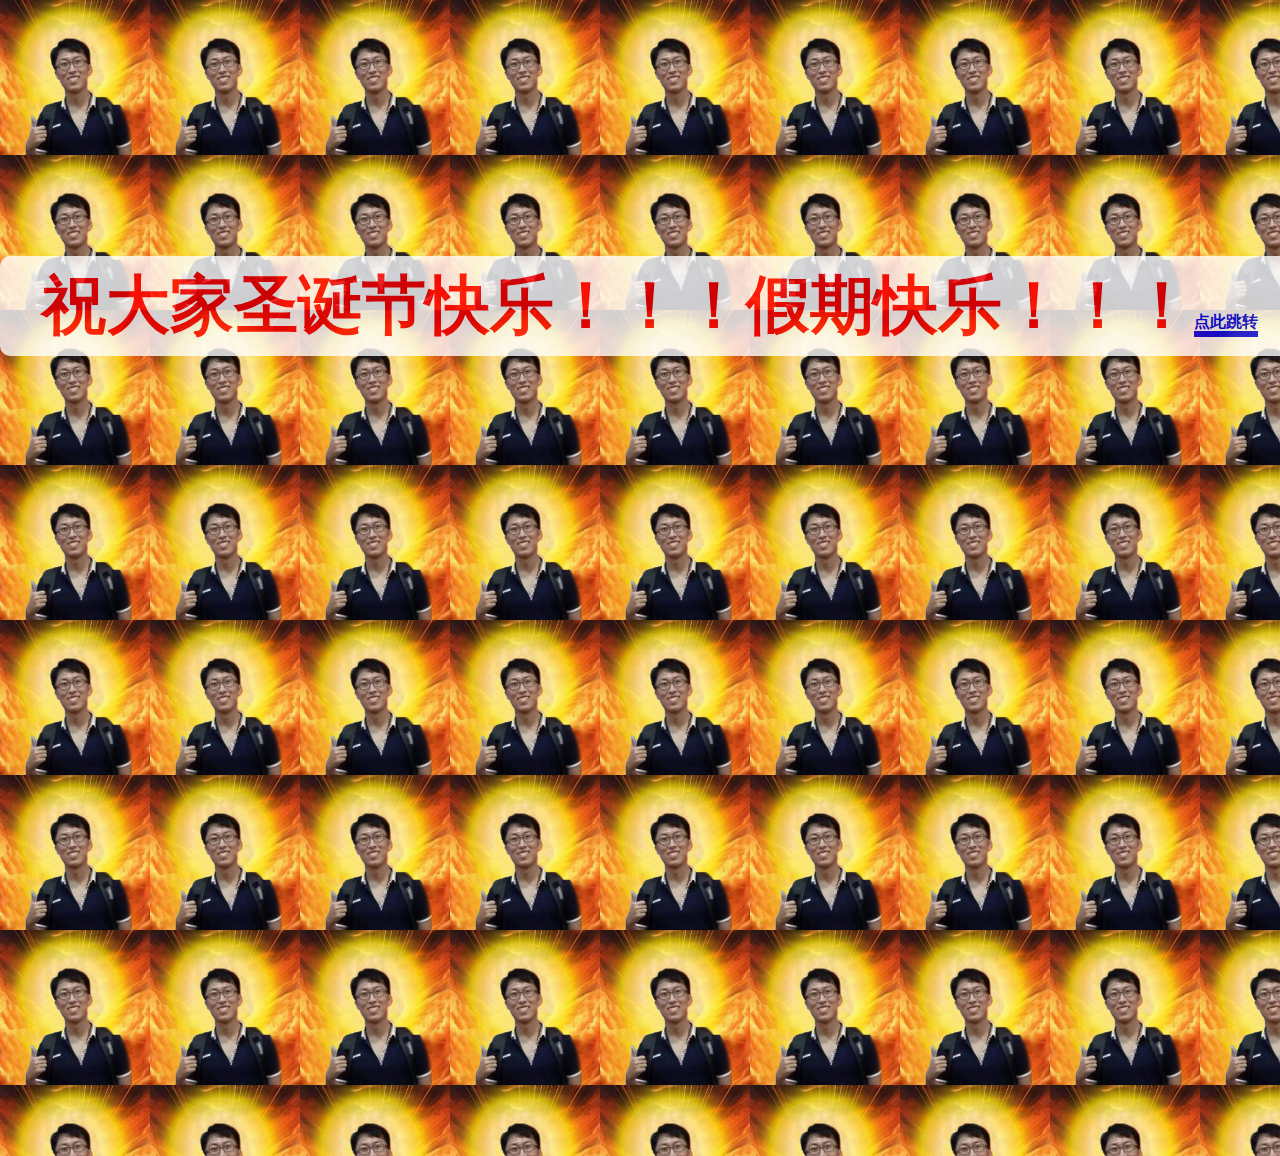
<file: index.html>
<head>
<style type="text/css">
    body,li,img,h1{margin: 0; padding: 0;  list-style:none;}
    body{ background: url("img/tabb.jpg") repeat; background-size:150px 155px; }
    body{height: 100%; width: 100%;}
    li{height: 18%; width: 10%; float:left; }
    img{height: 100%; width: 100%;}        
    p{height:100px; width:1300px; text-align:center;font-weight: 900; font-size: 64px;  color: red; line-height: 100px;  background: white; border-radius: 10px; opacity: 0.8; margin-top: 20%;}
    span{font-size: 16px; display: inline;}
    div{width:1200px; height: 100px; background: white; padding: 10px auto;}
</style>

</head>
<body onload="sleep(3000)">
<center>
        <p>祝大家圣诞节快乐！！！假期快乐！！！<a href="index.php"><span>点此跳转</span></a></p>
        
</center>
</body>
<script src="jquery-3.3.1.min.js"></script>
</file>
